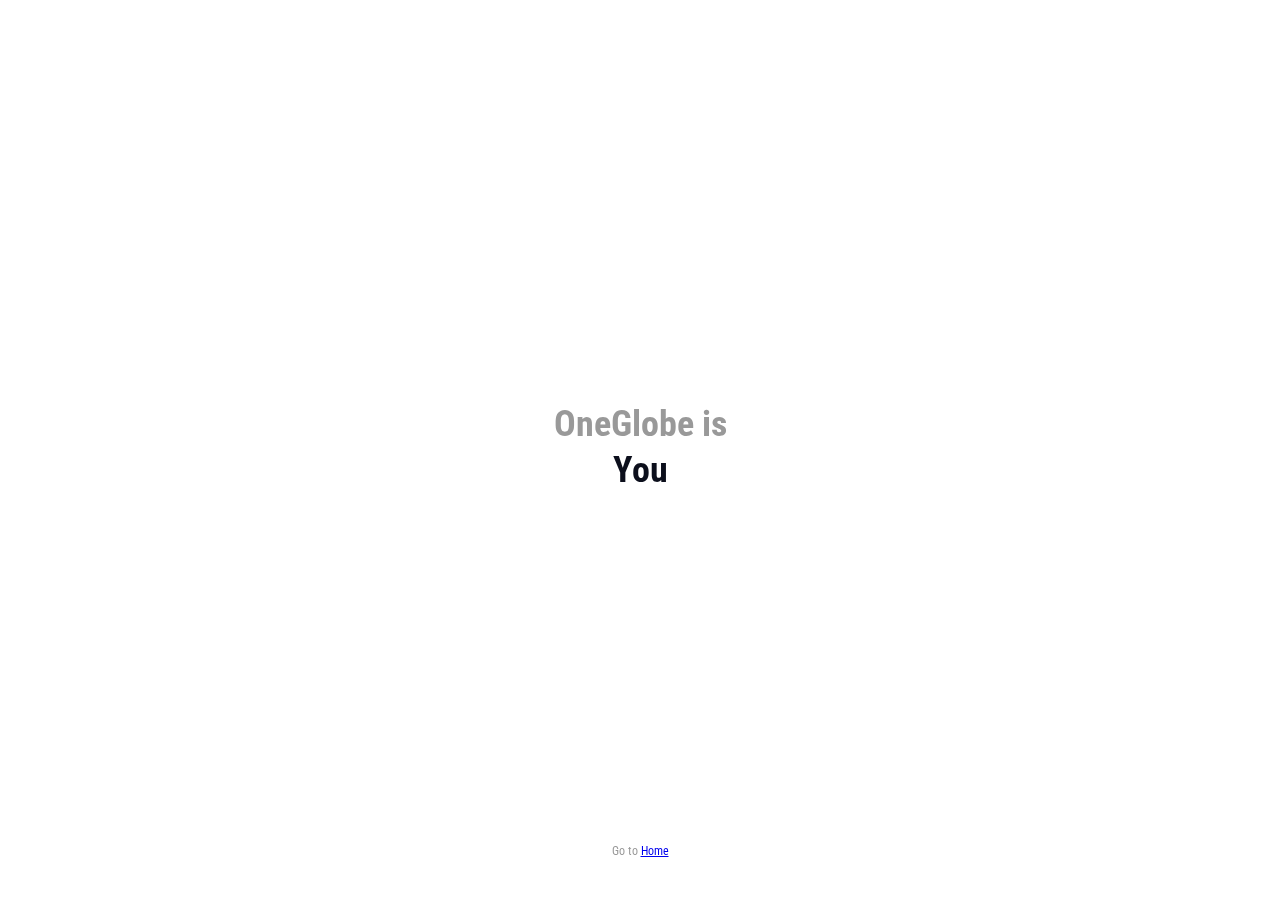
<file: home.html>
<!DOCTYPE html>
<link rel="stylesheet" href="home.css"/>
<body>
    <div id=container>
      OneGlobe is
      <div id=flip>
        <div><div id="you">You</div></div>
        <div><div>Culture</div></div>
        <div><div>Change</div></div>
        <div><div>Travel</div></div>
    </div>
    </div>
    <p>Go to <a href="index.html">Home</a></p>
  </body>
</html>
</file>
<file: home.css>
@import url('https://fonts.googleapis.com/css2?family=Roboto+Condensed&display=swap');


body {
  margin:0px;
  font-family: 'Roboto Condensed', sans-serif;
  text-align: center;
}

#container {
  color: #999;
  font-size:36px;
  font-weight:bold;
  padding-top:200px;
  position:fixed;
  width:100%;
  bottom:45%;
  display:block;
}

#flip {
  height: 50px;
  overflow:hidden;
}

#flip > div > div {
  color:#0C0F1C;
  padding: 4px 12px;
  height:45px;
  margin-bottom:45px;
  display:inline-block;
}

#flip div:first-child {
  animation: show 12s linear;
}

#you:hover {
  border:#7542B3 2px solid;
  animation: grow 5s linear;
}
#you:click {
  animation: show 12s linear;
}

@keyframes show {
  0% {margin-top:-280px;}
  10% {margin-top:-280px;}
  20% {margin-top:-280px;}
  25% {margin-top:-185px;}
  33% {margin-top:-185px;}
  40% {margin-top:-185px;}
  45% {margin-top:-185px;}
  50% {margin-top:-95px;}
  66% {margin-top:-95px}
  70% {margin-top:-95px;}
  75% {margin-top:0px;}
  99.99% {margin-top:0px;}
}

@keyframes grow {
  0% {font-size:36px;}
  50% {font-size:72px;}
  100% {font-size:36px;}
}

p {
  position:fixed;
  width:100%;
  bottom:30px;
  font-size:12px;
  color:#999;
  margin-top:200px;
}
</file>
